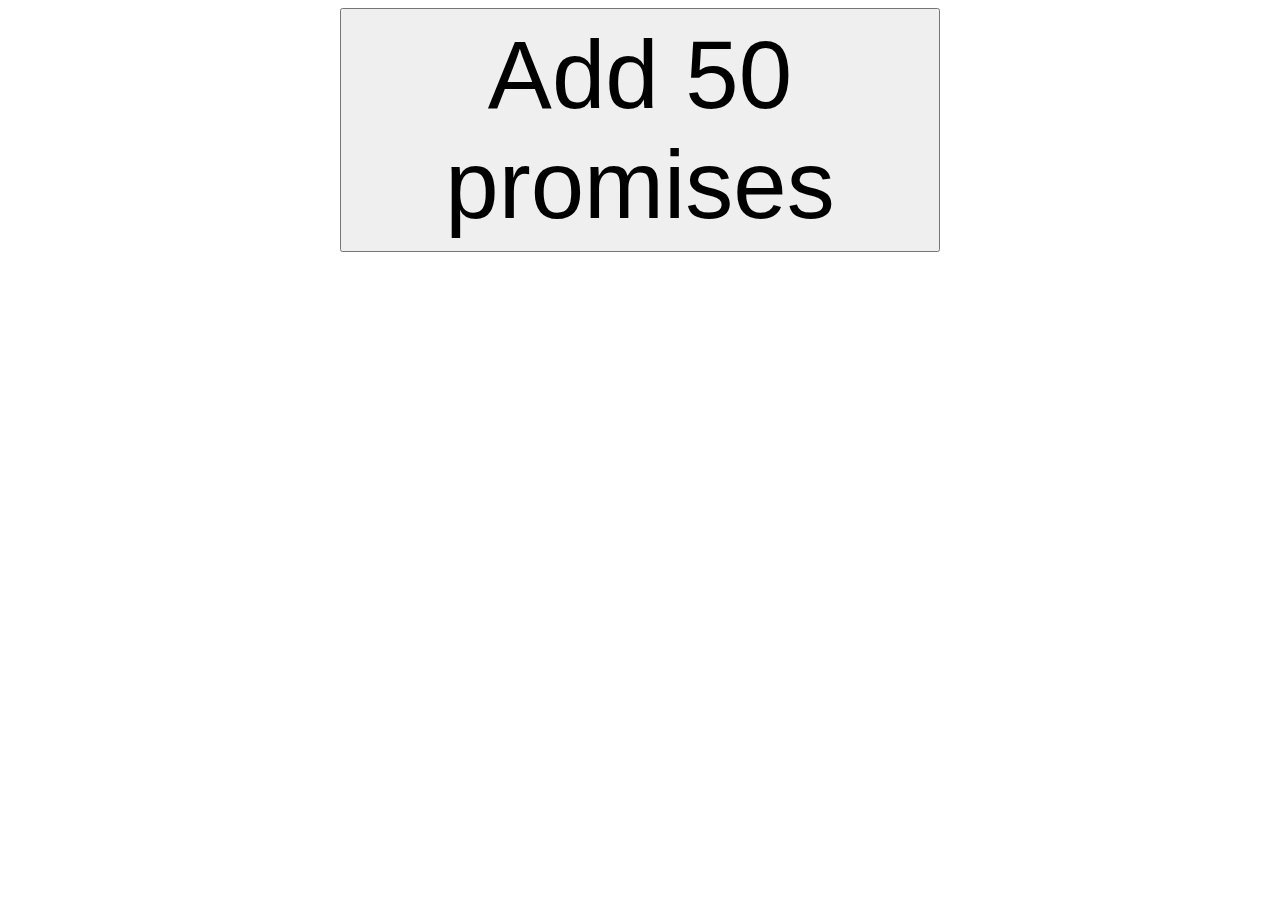
<file: dag2/opdracht4/index.html>
<!DOCTYPE html>
<html lang="en">
	<head>
		<meta charset="UTF-8" />
		<meta name="viewport" content="width=device-width, initial-scale=1.0" />
		<meta http-equiv="X-UA-Compatible" content="ie=edge" />
		<title>Document</title>

		<link href="style.css" rel="stylesheet" />
	</head>

	<body>
		<button>Add 50 promises</button>
		<div class="promises"></div>
		<script src="script.js"></script>
	</body>
</html>
</file>
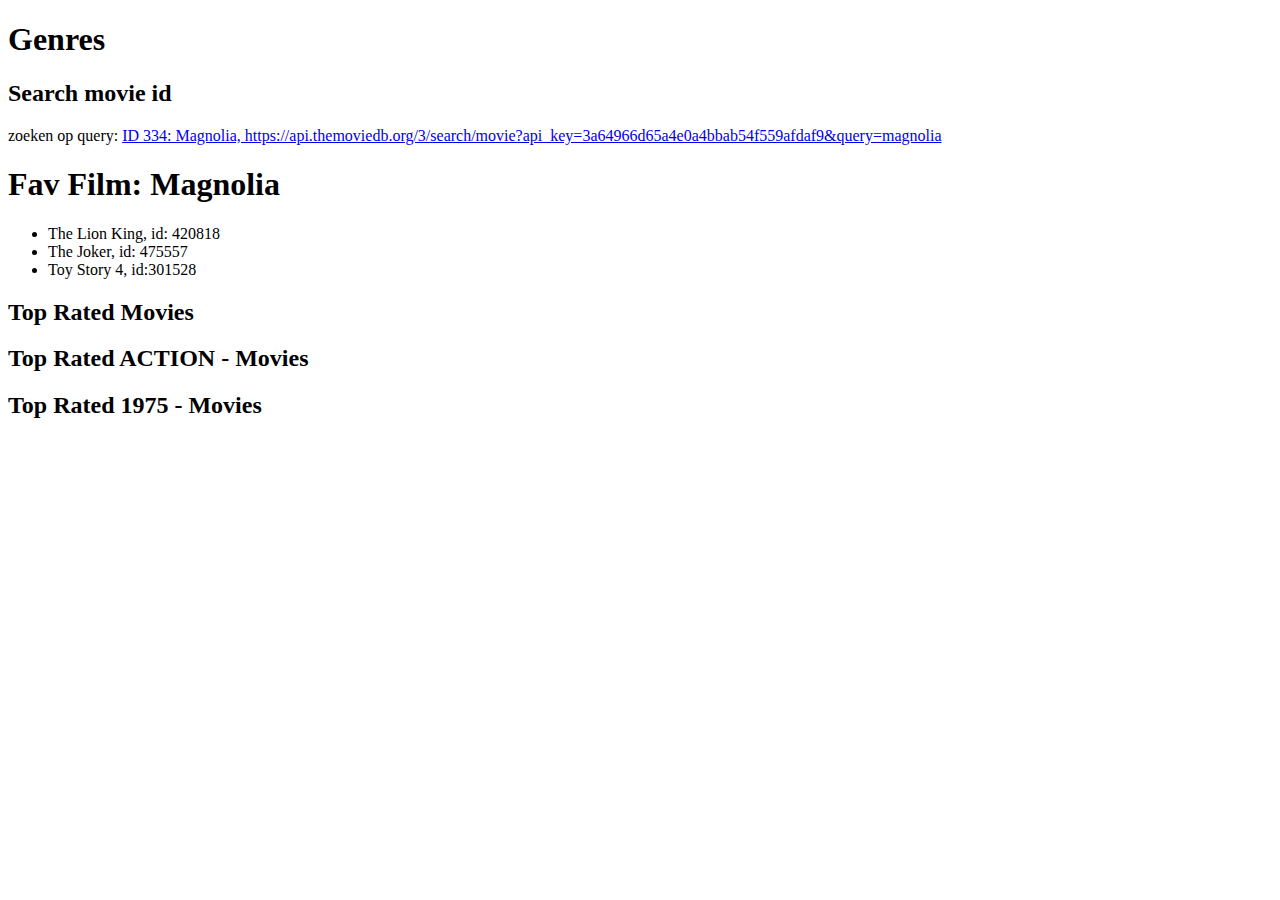
<file: dag3/opdracht4/index.html>
<!DOCTYPE html>
<!--[if lt IE 7]>      <html class="no-js lt-ie9 lt-ie8 lt-ie7"> <![endif]-->
<!--[if IE 7]>         <html class="no-js lt-ie9 lt-ie8"> <![endif]-->
<!--[if IE 8]>         <html class="no-js lt-ie9"> <![endif]-->
<!--[if gt IE 8]><!-->
<html class="no-js">
	<!--<![endif]-->
	<head>
		<meta charset="utf-8" />
		<meta http-equiv="X-UA-Compatible" content="IE=edge" />
		<title>Async / Await</title>
		<meta name="description" content="" />
		<meta name="viewport" content="width=device-width, initial-scale=1" />
	</head>
	<body>
		<h1 id="genres">Genres</h1>
		<ul id="genre-list"></ul>
		<h2>Search movie id</h2>
		<p>
			zoeken op query:
			<a
				href="https://api.themoviedb.org/3/search/movie?api_key=3a64966d65a4e0a4bbab54f559afdaf9&query=magnolia"
				>ID 334: Magnolia,
				https://api.themoviedb.org/3/search/movie?api_key=3a64966d65a4e0a4bbab54f559afdaf9&query=magnolia</a
			>
		</p>
		<h1>Fav Film: Magnolia</h1>
		<ul>
			<li>The Lion King, id: 420818</li>
			<li>The Joker, id: 475557</li>
			<li>Toy Story 4, id:301528</li>
		</ul>
		<h2>Top Rated Movies</h2>
		<ul id="top-rated-movies"></ul>

		<h2>Top Rated ACTION - Movies</h2>
		<ul id="top-rated-action-movies"></ul>
		<h2>Top Rated 1975 - Movies</h2>
		<ul id="top-rated-oldies"></ul>
		<script src="api-client.js" async defer></script>
		<script src="script.js" async defer></script>
	</body>
</html>
</file>
<file: dag2/opdracht4/style.css>
button {
	display: block;
	font-size: 6em;
	padding: 10px;
	width: 600px;
	margin: 0 auto;
}

div.promises {
	display: flex;
	flex-wrap: wrap;
}

.promises div {
	padding: 10px;
	margin: 10px;
	font-size: 20px;
	background-color: lightblue;
}

ul {
	list-style: none;
}

div.resolved {
	background-color: green;
}

div.errored {
	background-color: red;
}
</file>
